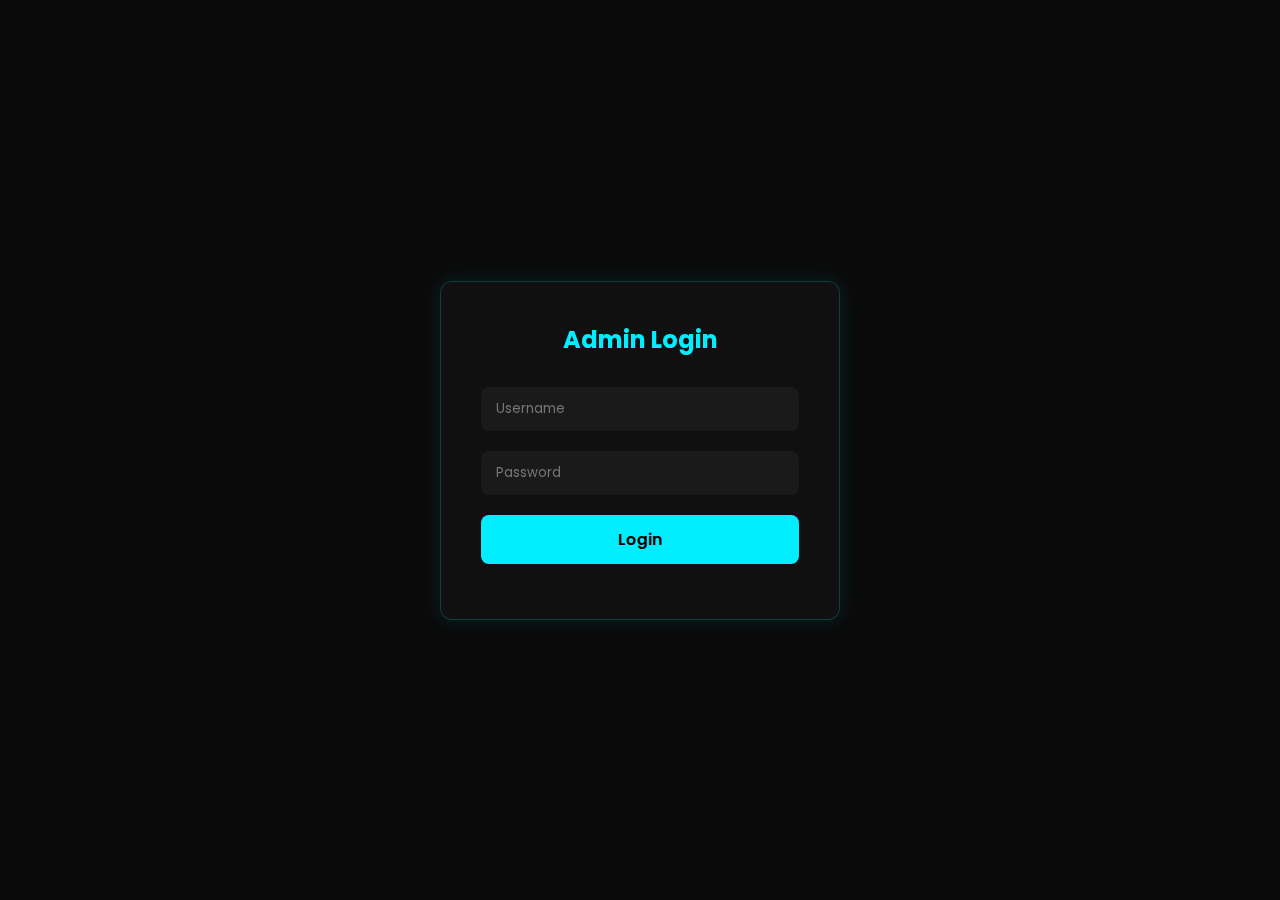
<file: admin/admin.html>
<!DOCTYPE html>
<html lang="en">
<head>
    <meta charset="UTF-8">
    <meta name="viewport" content="width=device-width, initial-scale=1.0">
    <title>Admin Dashboard</title>
    <link rel="stylesheet" href="admin.css">
    <link href='https://unpkg.com/boxicons@2.1.4/css/boxicons.min.css' rel='stylesheet'>
</head>
<body>

    <!-- Login Section -->
    <div id="loginSection" class="auth-container">
        <div class="glass-card">
            <h2>Admin Login</h2>
            <form id="loginForm">
                <input type="text" id="username" placeholder="Username" required>
                <input type="password" id="password" placeholder="Password" required>
                <button type="submit">Login</button>
                <p id="loginError" class="error-msg"></p>
            </form>
        </div>
    </div>

    <!-- Dashboard Section -->
    <div id="dashboardSection" class="dashboard-container" style="display: none;">
        <nav class="sidebar">
            <h2>Admin<span>Panel</span></h2>
            <ul>
                <li class="active"><i class='bx bx-message-square-detail'></i> Messages</li>
                <li><a href="#" id="logoutBtn"><i class='bx bx-log-out'></i> Logout</a></li>
            </ul>
        </nav>
        
        <main class="main-content">
            <div class="header">
                <h3>Contact Messages</h3>
                <button id="deleteAllBtn" class="btn-danger"><i class='bx bx-trash'></i> Delete All</button>
            </div>
            
            <div class="table-container">
                <table id="messagesTable">
                    <thead>
                        <tr>
                            <th>Date</th>
                            <th>Name</th>
                            <th>Email</th>
                            <th>Phone</th>
                            <th>Message</th>
                            <th>Action</th>
                        </tr>
                    </thead>
                    <tbody id="messagesBody">
                        <!-- Messages populated here -->
                    </tbody>
                </table>
            </div>
        </main>
    </div>

    <script src="admin.js"></script>
</body>
</html>
</file>
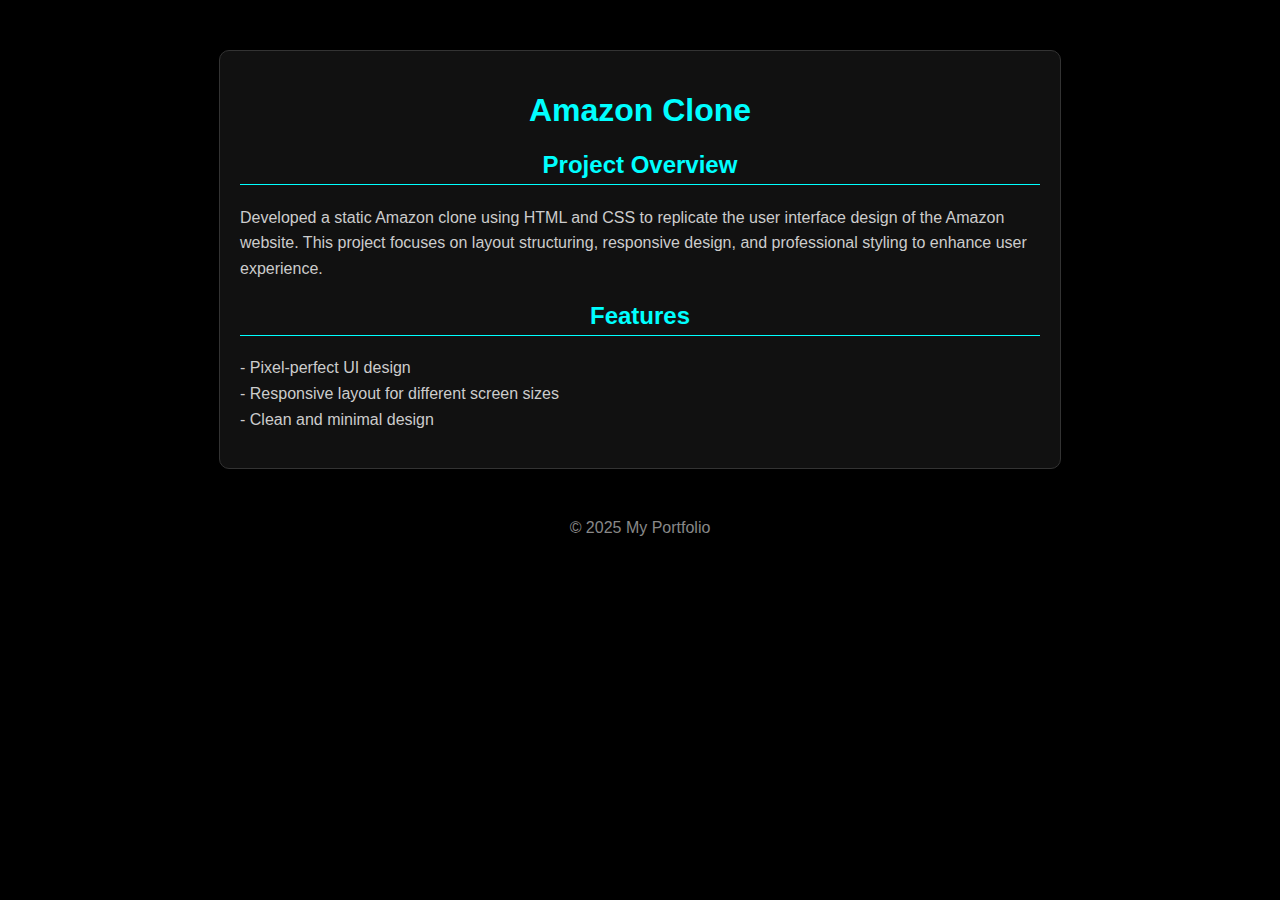
<file: files/pages/detail1.html>
<!DOCTYPE html>
<html lang="en">
<head>
  <meta charset="UTF-8">
  <meta name="viewport" content="width=device-width, initial-scale=1.0">
  <title>Amazon Clone</title>
  <link rel="stylesheet" href="styles.css">
</head>

  
<body>
  <div class="container">
    <h1>Amazon Clone</h1>
    <h2>Project Overview</h2>
    <p>
      Developed a static Amazon clone using HTML and CSS to replicate the user interface design of the Amazon website.
      This project focuses on layout structuring, responsive design, and professional styling to enhance user experience.
    </p>
    <h2>Features</h2>
    <p>
      - Pixel-perfect UI design<br>
      - Responsive layout for different screen sizes<br>
      - Clean and minimal design
    </p>
    <!-- <div style="text-align: center; margin-top: 30px;">
        <a href="./detail2.html">
          <button style="padding: 10px 20px; background-color: cyan; color: #000; border: none; border-radius: 5px; font-size: 16px; cursor: pointer;">
            Movie Database Project
          </button>
        </a>
        <a href="./detail3.html">
          <button style="padding: 10px 20px; background-color: cyan; color: #000; border: none; border-radius: 5px; font-size: 16px; cursor: pointer; margin-left: 10px;">
            Employment Management Project
          </button>
        </a>
      </div> -->
  </div>
  <footer>© 2025 My Portfolio</footer>
</body>
</html>





















<!-- <!DOCTYPE html>
<html lang="en">
<head>
    <meta charset="UTF-8">
    <meta name="viewport" content="width=device-width, initial-scale=1.0">
    <title>AMAZON CLONE</title>
</head>
<body>
    
</body>
</html> -->
</file>
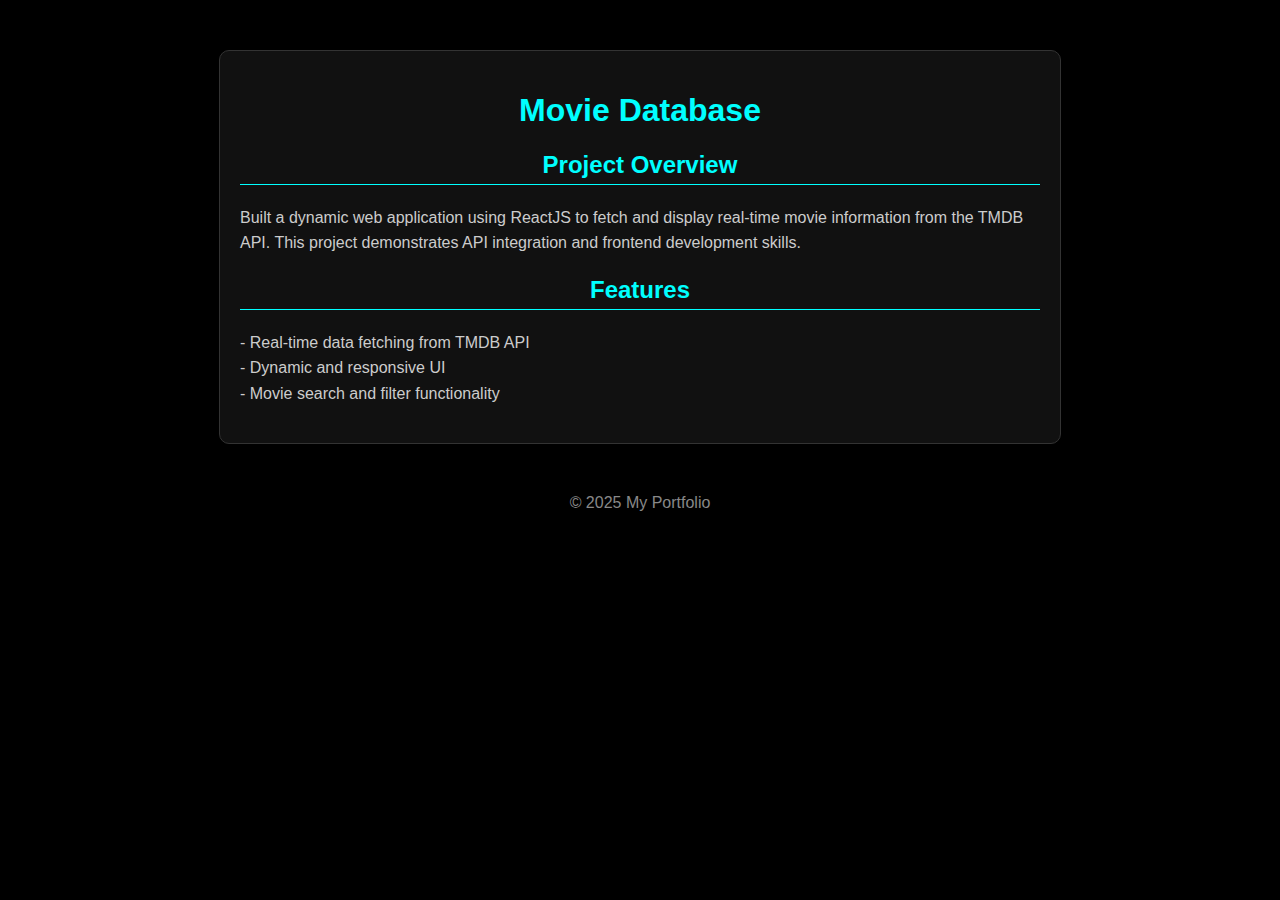
<file: files/pages/detail2.html>
<!DOCTYPE html>
<html lang="en">
<head>
  <meta charset="UTF-8">
  <meta name="viewport" content="width=device-width, initial-scale=1.0">
  <title>Movie Database</title>
  <link rel="stylesheet" href="styles.css">
</head>
<body>
  <div class="container">
    <h1>Movie Database</h1>
    <h2>Project Overview</h2>
    <p>
      Built a dynamic web application using ReactJS to fetch and display real-time movie information from the TMDB API.
      This project demonstrates API integration and frontend development skills.
    </p>
    <h2>Features</h2>
    <p>
      - Real-time data fetching from TMDB API<br>
      - Dynamic and responsive UI<br>
      - Movie search and filter functionality
    </p>
    <!-- <div style="text-align: center; margin-top: 30px;">
        <a href="./detail1.html">
          <button style="padding: 10px 20px; background-color: cyan; color: #000; border: none; border-radius: 5px; font-size: 16px; cursor: pointer;">
            Amazon Clone Project
          </button>
        </a>
        <a href="./detail3.html">
          <button style="padding: 10px 20px; background-color: cyan; color: #000; border: none; border-radius: 5px; font-size: 16px; cursor: pointer; margin-left: 10px;">
            Employment Management Project
          </button>
        </a>
      </div> -->
      
  </div>
  <footer>© 2025 My Portfolio</footer>
</body>
</html>
</file>
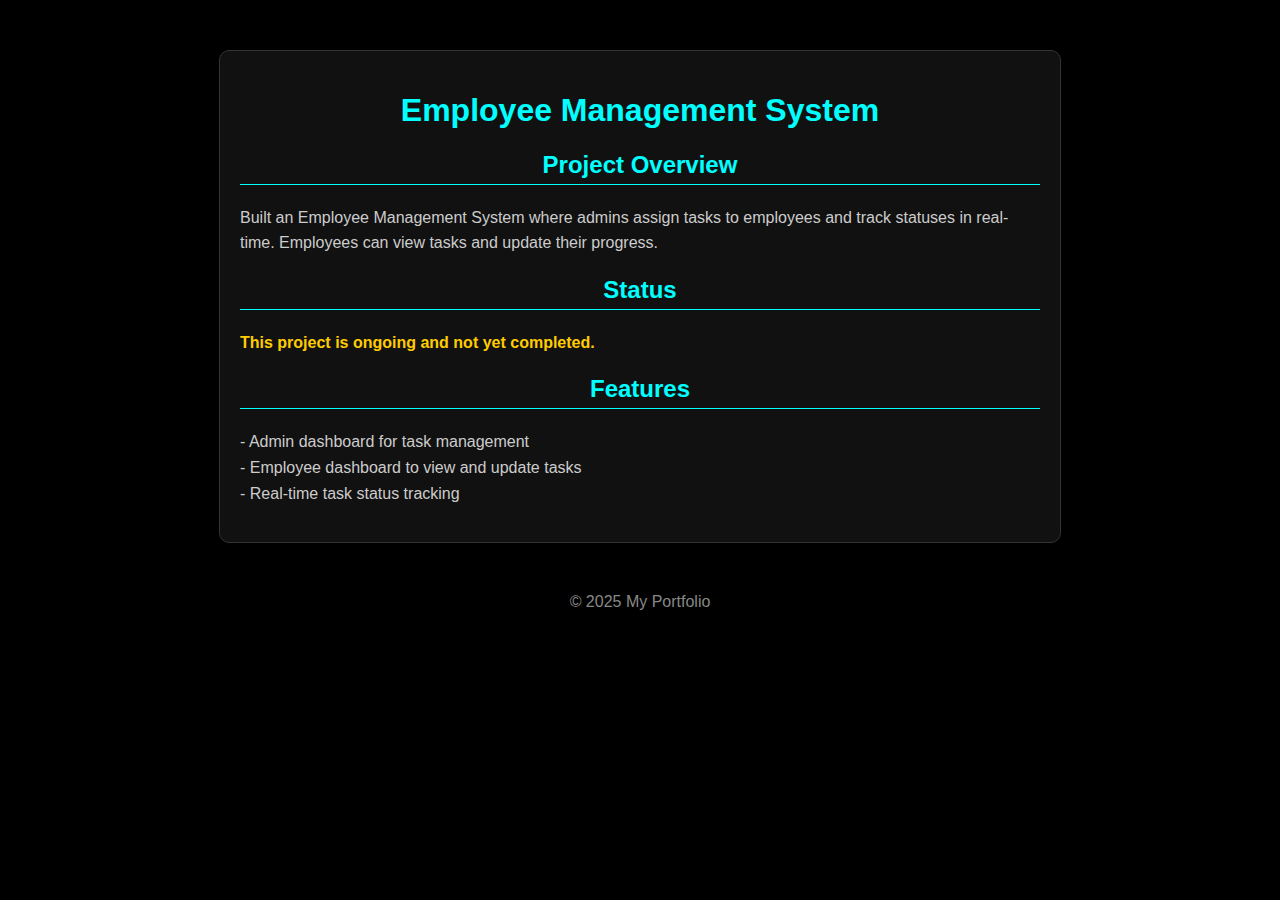
<file: files/pages/detail3.html>
<!DOCTYPE html>
<html lang="en">
<head>
  <meta charset="UTF-8">
  <meta name="viewport" content="width=device-width, initial-scale=1.0">
  <title>Employment Management System</title>
  <link rel="stylesheet" href="styles.css">
</head>
<body>
  <div class="container">
    <h1>Employee Management System</h1>
    <h2>Project Overview</h2>
    <p>
      Built an Employee Management System where admins assign tasks to employees and track statuses in real-time.
      Employees can view tasks and update their progress.
    </p>
    <h2>Status</h2>
    <p class="status">This project is ongoing and not yet completed.</p>
    <h2>Features</h2>
    <p>
      - Admin dashboard for task management<br>
      - Employee dashboard to view and update tasks<br>
      - Real-time task status tracking
    </p>
    <!-- <div style="text-align: center; margin-top: 30px;">
        <a href="./detail1.html">
          <button style="padding: 10px 20px; background-color: cyan; color: #000; border: none; border-radius: 5px; font-size: 16px; cursor: pointer;">
            Amazon Clone Project
          </button>
        </a>
        <a href="./detail2.html">
          <button style="padding: 10px 20px; background-color: cyan; color: #000; border: none; border-radius: 5px; font-size: 16px; cursor: pointer; margin-left: 10px;">
            Movie Database Project
          </button>
        </a>
      </div> -->
      
  </div>
  <footer>© 2025 My Portfolio</footer>
</body>
</html>
</file>
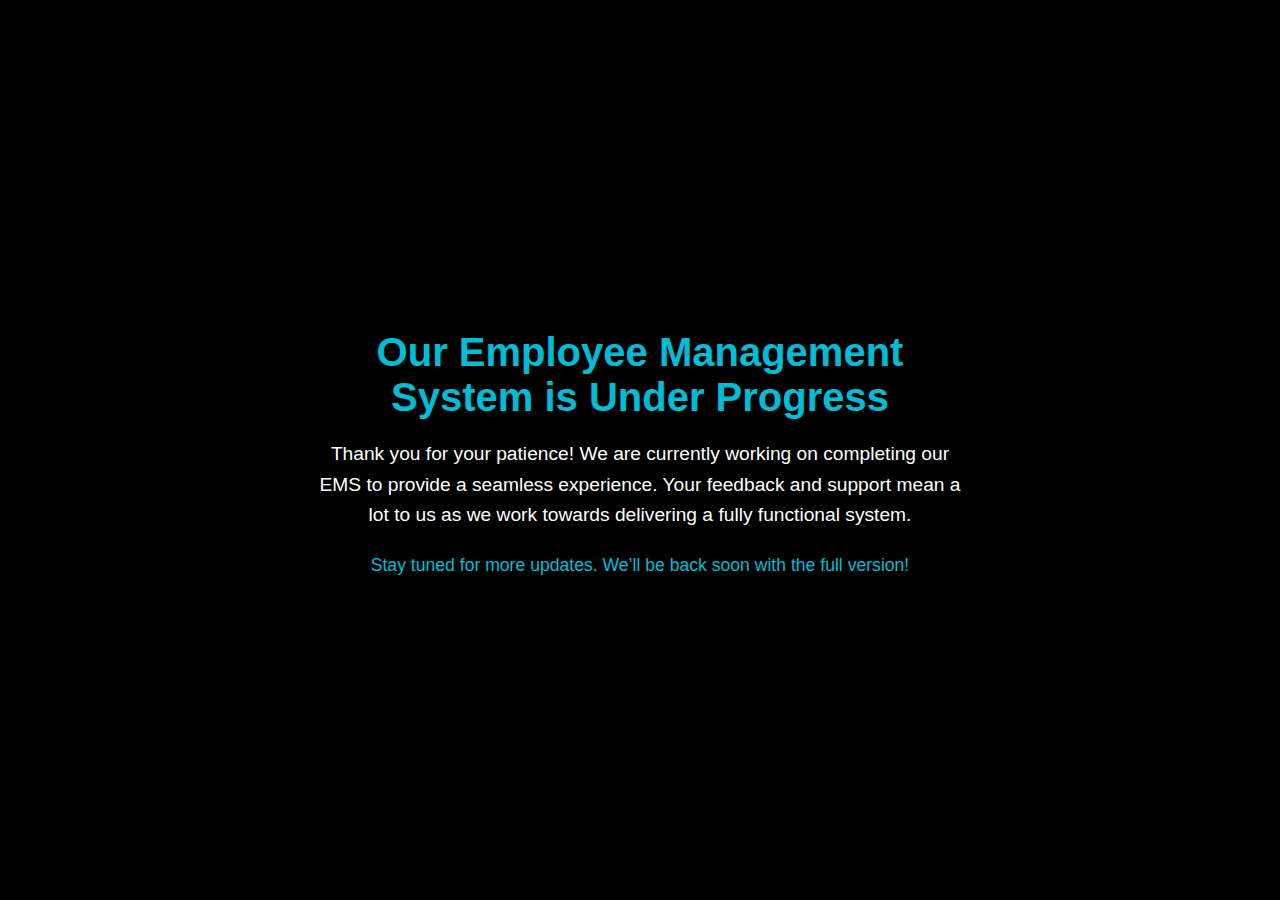
<file: files/pages/emspg.html>
<!DOCTYPE html>
<html lang="en">
<head>
    <meta charset="UTF-8">
    <meta name="viewport" content="width=device-width, initial-scale=1.0">
    <title>EMS Project - Under Progress</title>
    <style>
        body {
            font-family: Arial, sans-serif;
            margin: 0;
            padding: 0;
            display: flex;
            justify-content: center;
            align-items: center;
            height: 100vh;
            background-color: #000000;
            color: white;
        }
        .container {
            text-align: center;
            background-color: rgba(0, 0, 0, 0.7);
            padding: 20px;
            border-radius: 8px;
            width: 90%;
            max-width: 650px;
        }
        h1 {
            color: #00bcd4;
            font-size: 2.5em;
            margin-bottom: 15px;
        }
        p {
            font-size: 1.2em;
            color: white;
            line-height: 1.6;
        }
        .note {
            font-size: 1.1em;
            color: #00bcd4;
            margin-top: 20px;
        }
        @media screen and (max-width: 600px) {
            h1 {
                font-size: 2em;
            }
            p {
                font-size: 1em;
            }
        }
    </style>
</head>
<body>
    <div class="container">
        <h1>Our Employee Management System is Under Progress</h1>
        <p>Thank you for your patience! We are currently working on completing our EMS to provide a seamless experience. Your feedback and support mean a lot to us as we work towards delivering a fully functional system.</p>
        <p class="note">Stay tuned for more updates. We’ll be back soon with the full version!</p>
    </div>
</body>
</html>
</file>
<file: admin/admin.css>
@import url('https://fonts.googleapis.com/css2?family=Poppins:wght@300;400;500;600;700&display=swap');

* {
    margin: 0;
    padding: 0;
    box-sizing: border-box;
    font-family: 'Poppins', sans-serif;
}

body {
    background-color: #0a0a0a;
    color: #fff;
    min-height: 100vh;
}

/* Authentication Container */
.auth-container {
    display: flex;
    justify-content: center;
    align-items: center;
    min-height: 100vh;
}

.glass-card {
    background: rgba(17, 17, 17, 0.8);
    backdrop-filter: blur(10px);
    border: 1px solid rgba(0, 255, 255, 0.2);
    padding: 40px;
    border-radius: 12px;
    width: 100%;
    max-width: 400px;
    box-shadow: 0 0 20px rgba(0, 255, 255, 0.1);
    text-align: center;
}

.glass-card h2 {
    color: #0ef;
    margin-bottom: 30px;
}

.glass-card input {
    width: 100%;
    padding: 12px 15px;
    margin-bottom: 20px;
    border-radius: 8px;
    border: none;
    background: #1a1a1a;
    color: #fff;
    outline: none;
    transition: 0.3s;
}

.glass-card input:focus {
    box-shadow: 0 0 8px cyan;
}

.glass-card button {
    width: 100%;
    padding: 12px;
    background: #0ef;
    border: none;
    border-radius: 8px;
    color: #000;
    font-weight: 600;
    font-size: 16px;
    cursor: pointer;
    transition: 0.3s;
}

.glass-card button:hover {
    box-shadow: 0 0 15px cyan;
    transform: translateY(-2px);
}

.error-msg {
    color: #ff3333;
    margin-top: 15px;
    font-size: 14px;
}

/* Dashboard Layout */
.dashboard-container {
    display: flex;
    min-height: 100vh;
}

.sidebar {
    width: 250px;
    background: #111;
    padding: 30px 20px;
    border-right: 1px solid rgba(0, 255, 255, 0.2);
}

.sidebar h2 {
    font-size: 24px;
    margin-bottom: 40px;
}

.sidebar h2 span {
    color: #0ef;
}

.sidebar ul {
    list-style: none;
}

.sidebar ul li {
    padding: 15px;
    margin-bottom: 10px;
    border-radius: 8px;
    cursor: pointer;
    transition: 0.3s;
    display: flex;
    align-items: center;
    gap: 10px;
}

.sidebar ul li a {
    color: inherit;
    text-decoration: none;
    display: flex;
    align-items: center;
    gap: 10px;
}

.sidebar ul li.active {
    background: rgba(0, 255, 255, 0.1);
    color: #0ef;
    border-left: 4px solid #0ef;
}

.sidebar ul li:hover:not(.active) {
    background: #1a1a1a;
}

.main-content {
    flex: 1;
    padding: 40px;
    overflow-y: auto;
}

.header {
    display: flex;
    justify-content: space-between;
    align-items: center;
    margin-bottom: 40px;
}

.btn-danger {
    padding: 10px 20px;
    background: #ff3333;
    border: none;
    border-radius: 8px;
    color: #fff;
    cursor: pointer;
    display: flex;
    align-items: center;
    gap: 8px;
    transition: 0.3s;
}

.btn-danger:hover {
    background: #cc0000;
    box-shadow: 0 0 10px rgba(255, 51, 51, 0.5);
}

.table-container {
    background: #111;
    border-radius: 12px;
    border: 1px solid rgba(0, 255, 255, 0.1);
    overflow-x: auto;
}

table {
    width: 100%;
    border-collapse: collapse;
}

th, td {
    padding: 15px 20px;
    text-align: left;
    border-bottom: 1px solid #222;
}

th {
    color: #0ef;
    font-weight: 500;
    background: #0f0f0f;
}

tr:hover {
    background: #1a1a1a;
}

td button.del-btn {
    background: transparent;
    color: #ff3333;
    border: none;
    font-size: 18px;
    cursor: pointer;
    transition: 0.3s;
}

td button.del-btn:hover {
    color: #ff6666;
    transform: scale(1.1);
}

@media (max-width: 768px) {
    .dashboard-container {
        flex-direction: column;
    }
    .sidebar {
        width: 100%;
        border-right: none;
        border-bottom: 1px solid rgba(0, 255, 255, 0.2);
    }
}
</file>
<file: files/pages/styles.css>
/* Common Styles for All Project Pages */
body {
    margin: 0;
    font-family: Arial, sans-serif;
    background-color: #000; /* Black background */
    color: #fff; /* White text */
  }
  
  .container {
    max-width: 800px;
    margin: 50px auto;
    padding: 20px;
    border: 1px solid #333;
    border-radius: 10px;
    background-color: #111; /* Dark grey background */
  }
  
  h1, h2 {
    color: cyan;
    text-align: center;
  }
  
  h2 {
    margin-top: 20px;
    border-bottom: 1px solid cyan;
    padding-bottom: 5px;
  }
  
  p {
    line-height: 1.6;
    color: #ccc; /* Grey text for descriptions */
  }
  
  .status {
    color: #ffcc00; /* Yellow for ongoing status */
    font-weight: bold;
  }
  
  footer {
    text-align: center;
    margin-top: 30px;
    color: #888;
  }
  
  a{
    text-decoration: none;
  }
</file>
